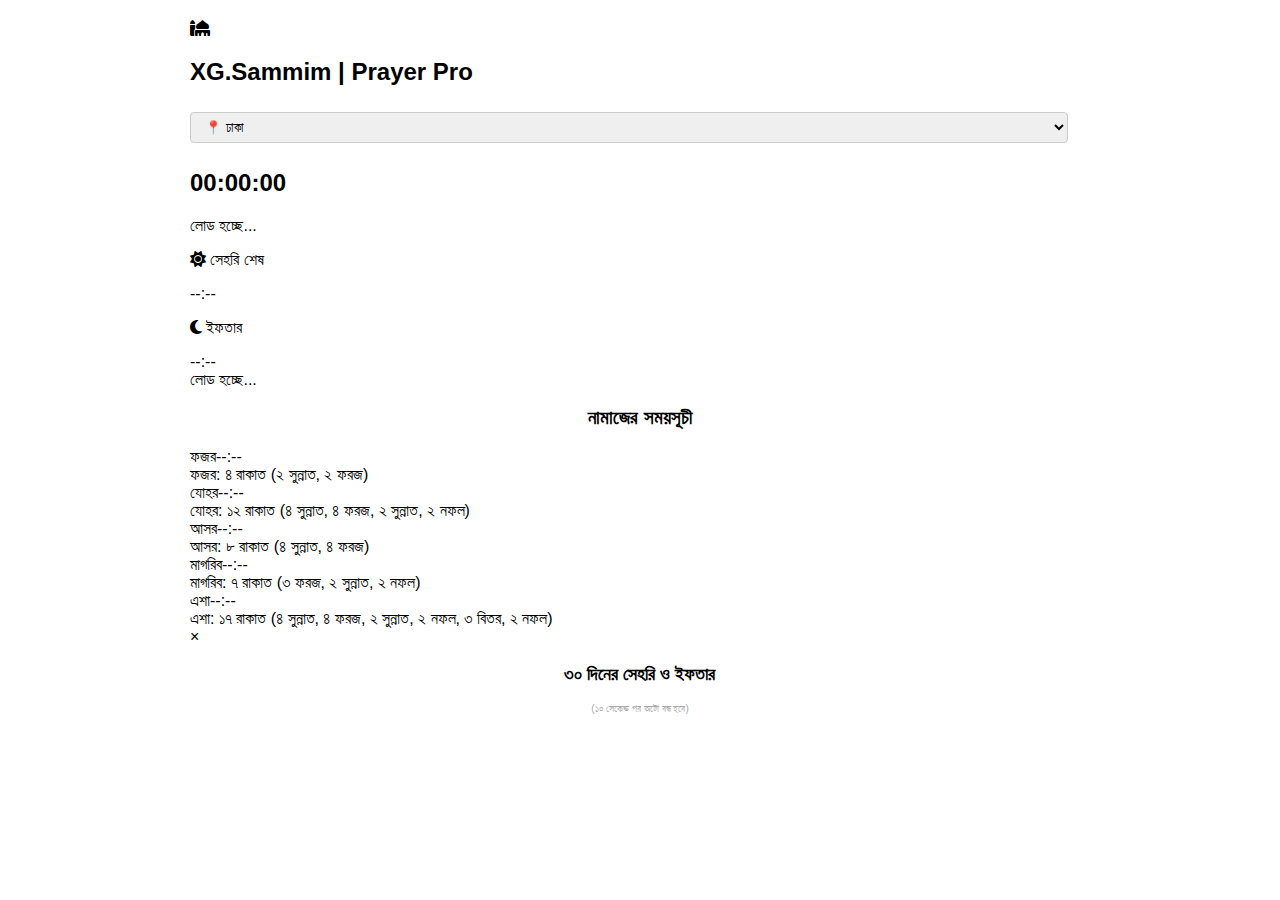
<file: index.html>
<!DOCTYPE html>
<html lang="bn">
<head>
    <meta charset="UTF-8">
    <meta name="viewport" content="width=device-width, initial-scale=1.0">
    <title>XG.Sammim | Prayer Time</title>
    <link href="https://fonts.googleapis.com/css2?family=Noto+Serif+Bengali:wght@400;700&display=swap" rel="stylesheet">
    <link rel="stylesheet" href="style.css">
    <link rel="stylesheet" href="https://cdnjs.cloudflare.com/ajax/libs/font-awesome/6.4.0/css/all.min.css">
</head>
<body>
    <div class="app">
        <div class="header-design">
            <div class="mosque-container">
                <i class="fas fa-mosque mosque-main"></i>
            </div>
            <div class="neon-line"></div>
            <h2 class="developer-name">XG.Sammim | Prayer Pro</h2>
            <div class="neon-line-bottom"></div>
        </div>

        <select id="city" onchange="loadData()">
            <option value="Dhaka">📍 ঢাকা</option>
            <option value="Sylhet">📍 সিলেট</option>
            <option value="Chittagong">📍 চট্টগ্রাম</option>
            <option value="Rajshahi">📍 রাজশাহী</option>
            <option value="Khulna">📍 খুলনা</option>
        </select>

        <div class="card clock-card glow">
            <h2 id="clock">00:00:00</h2>
            <p id="today">লোড হচ্ছে...</p>
            <p id="hijriDate" class="gold-text"></p>
        </div>

        <div class="card ramadan-combined glow" onclick="showMonthlySchedule()" style="cursor: pointer;">
            <div class="ramadan-box">
                <p><i class="fas fa-sun"></i> সেহরি শেষ</p>
                <span id="Sehri">--:--</span>
            </div>
            <div class="divider"></div>
            <div class="ramadan-box">
                <p><i class="fas fa-moon"></i> ইফতার</p>
                <span id="Iftar">--:--</span>
            </div>
        </div>

        <div class="card status-card glow" onclick="toggleStatusView()" style="cursor: pointer;">
            <div class="status-wrapper">
                <span id="prayerStatus" class="status-highlight">লোড হচ্ছে...</span>
                <span id="nextTime" class="next-time-inline"></span>
            </div>
        </div>

        <div class="card list-card glow">
            <h3 class="list-title">নামাজের সময়সূচী</h3>
            <div class="prayer-list">
                <div class="time-row" onclick="toggleRakat('fajr-r')"><span>ফজর</span><span id="Fajr">--:--</span></div>
                <div id="fajr-r" class="rakat-info">ফজর: ৪ রাকাত (২ সুন্নাত, ২ ফরজ)</div>
                <div class="time-row" onclick="toggleRakat('dhuhr-r')"><span>যোহর</span><span id="Dhuhr">--:--</span></div>
                <div id="dhuhr-r" class="rakat-info">যোহর: ১২ রাকাত (৪ সুন্নাত, ৪ ফরজ, ২ সুন্নাত, ২ নফল)</div>
                <div class="time-row" onclick="toggleRakat('asr-r')"><span>আসর</span><span id="Asr">--:--</span></div>
                <div id="asr-r" class="rakat-info">আসর: ৮ রাকাত (৪ সুন্নাত, ৪ ফরজ)</div>
                <div class="time-row" onclick="toggleRakat('maghrib-r')"><span>মাগরিব</span><span id="Maghrib">--:--</span></div>
                <div id="maghrib-r" class="rakat-info">মাগরিব: ৭ রাকাত (৩ ফরজ, ২ সুন্নাত, ২ নফল)</div>
                <div class="time-row" onclick="toggleRakat('isha-r')"><span>এশা</span><span id="Isha">--:--</span></div>
                <div id="isha-r" class="rakat-info">এশা: ১৭ রাকাত (৪ সুন্নাত, ৪ ফরজ, ২ সুন্নাত, ২ নফল, ৩ বিতর, ২ নফল)</div>
            </div>
        </div>
    </div>

    <div id="monthlyModal" class="modal">
        <div class="modal-content">
            <span class="close-btn" onclick="closeModal()">&times;</span>
            <h3 style="color: var(--neon); text-align: center; font-size: 18px;">৩০ দিনের সেহরি ও ইফতার</h3>
            <div id="monthlyList" class="monthly-list-container"></div>
            <p style="font-size: 10px; text-align: center; color: #aaa; margin-top: 10px;">(১০ সেকেন্ড পর অটো বন্ধ হবে)</p>
        </div>
    </div>

    <script src="script.js"></script>
</body>
</html>
</file>
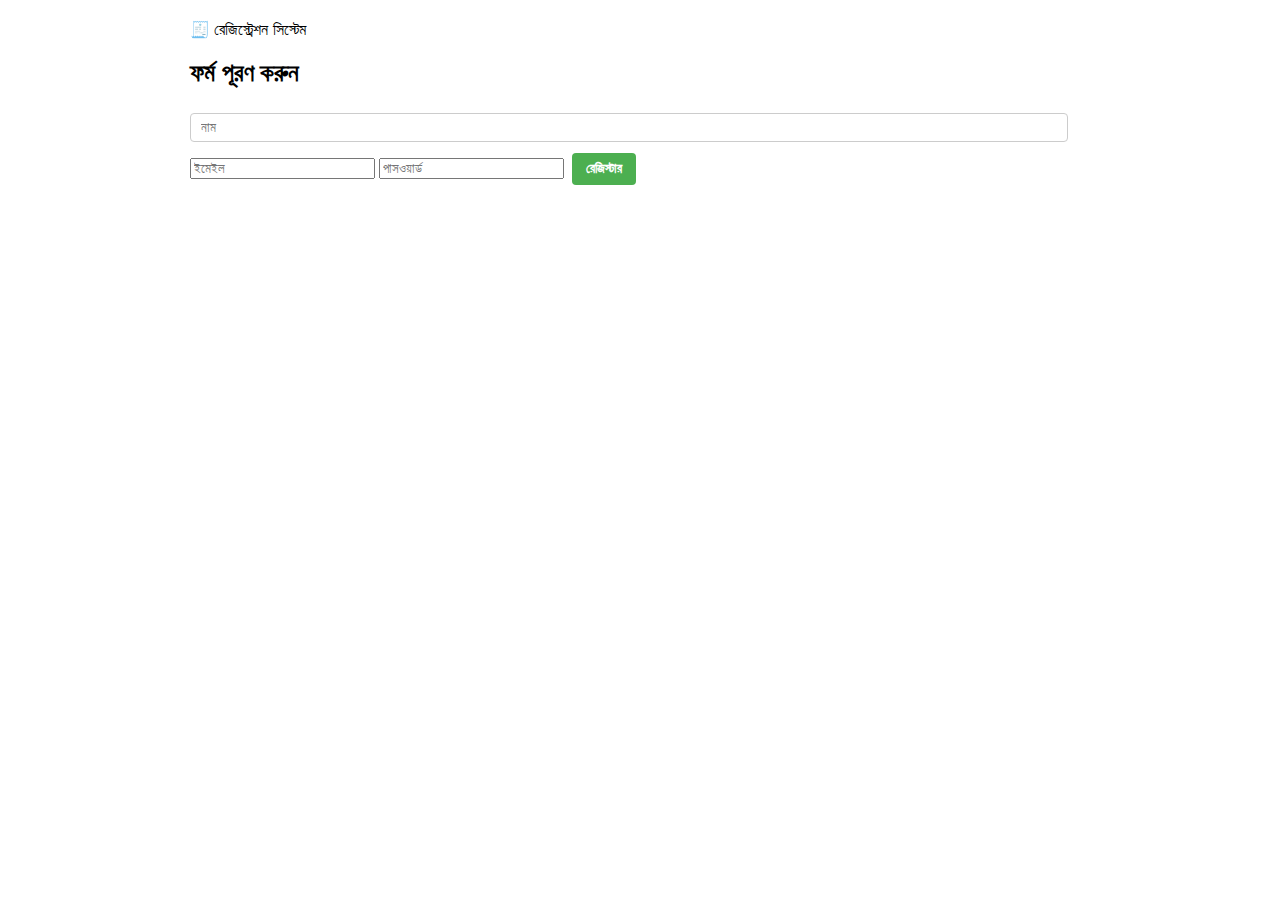
<file: other.html>
<!DOCTYPE html>
<html lang="bn">
<head>
  <meta charset="UTF-8">
  <title>রেজিস্ট্রেশন পেজ</title>
  <link rel="stylesheet" href="style.css">
</head>
<body>

  <div class="toolbar">
    🧾 রেজিস্ট্রেশন সিস্টেম
  </div>

  <div class="register-container">
    <h2>ফর্ম পূরণ করুন</h2>
    <input type="text" id="name" placeholder="নাম">
    <input type="email" id="email" placeholder="ইমেইল">
    <input type="password" id="password" placeholder="পাসওয়ার্ড">
    <button onclick="registerUser()">রেজিস্টার</button>
    <div class="success" id="registerMessage"></div>
  </div>

  <script src="script.js"></script>
</body>
</html>
</file>
<file: style.css>
body {
  font-family: Arial, sans-serif;
  max-width: 900px;
  margin: 20px auto;
  padding: 0 10px;
}

h1, h3 {
  text-align: center;
}

button {
  background-color: #4CAF50;
  border: none;
  color: white;
  padding: 8px 14px;
  margin: 5px 3px;
  border-radius: 4px;
  cursor: pointer;
  font-weight: 600;
}

button:hover {
  background-color: #45a049;
}

.form {
  border: 1px solid #ccc;
  padding: 12px;
  margin: 15px 0;
  border-radius: 6px;
}

.hidden {
  display: none;
}

input[type="text"],
input[type="date"],
select {
  width: calc(100% - 22px);
  padding: 6px 10px;
  margin: 6px 0;
  box-sizing: border-box;
  border: 1px solid #ccc;
  border-radius: 4px;
}

table {
  width: 100%;
  border-collapse: collapse;
  margin-top: 15px;
}

th, td {
  text-align: center;
  padding: 8px;
}

th {
  background-color: #f2f2f2;
}

.action-btn {
  background-color: #2196F3;
  margin: 0 4px;
  color: white;
  border: none;
  padding: 5px 10px;
  border-radius: 3px;
  cursor: pointer;
  font-weight: 600;
}

.action-btn:hover {
  background-color: #0b7dda;
}

textarea#jsonOutput {
  width: 100%;
  font-family: monospace;
  font-size: 14px;
  margin-top: 10px;
  resize: vertical;
}
</file>
